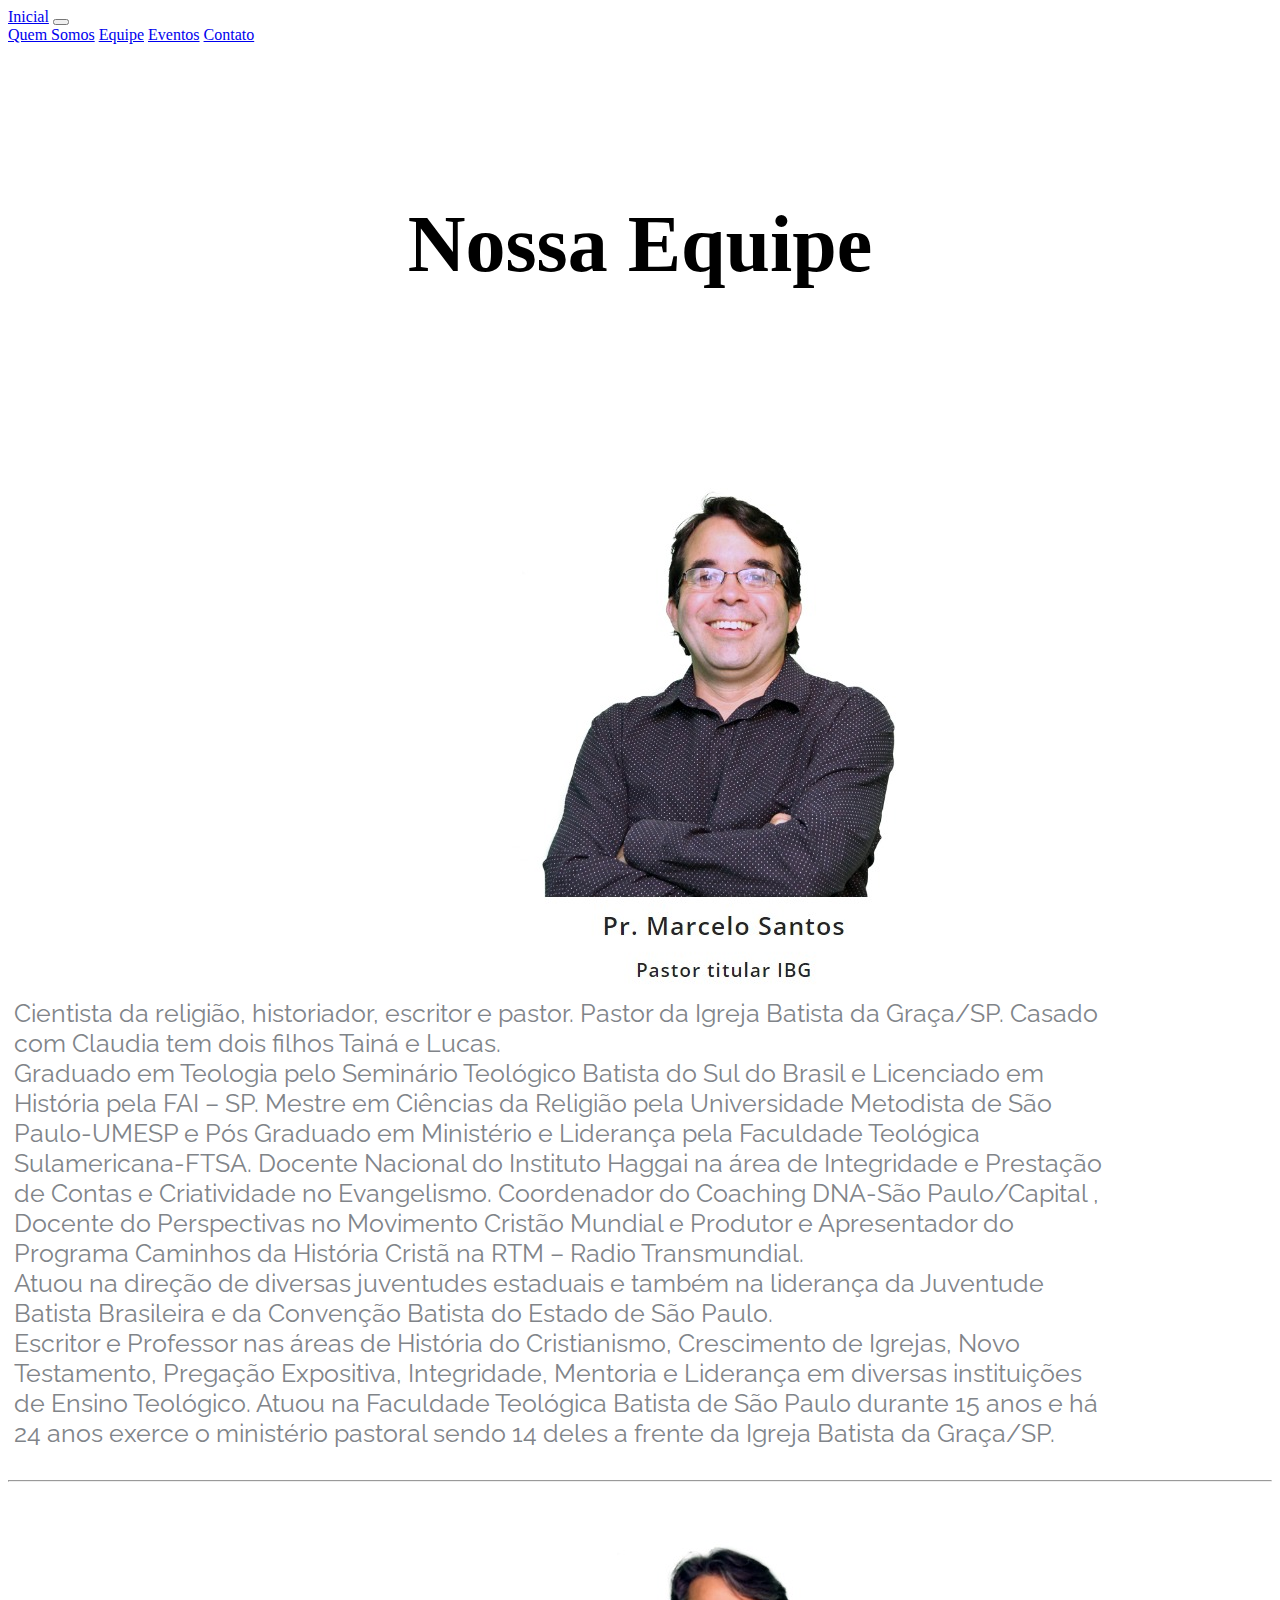
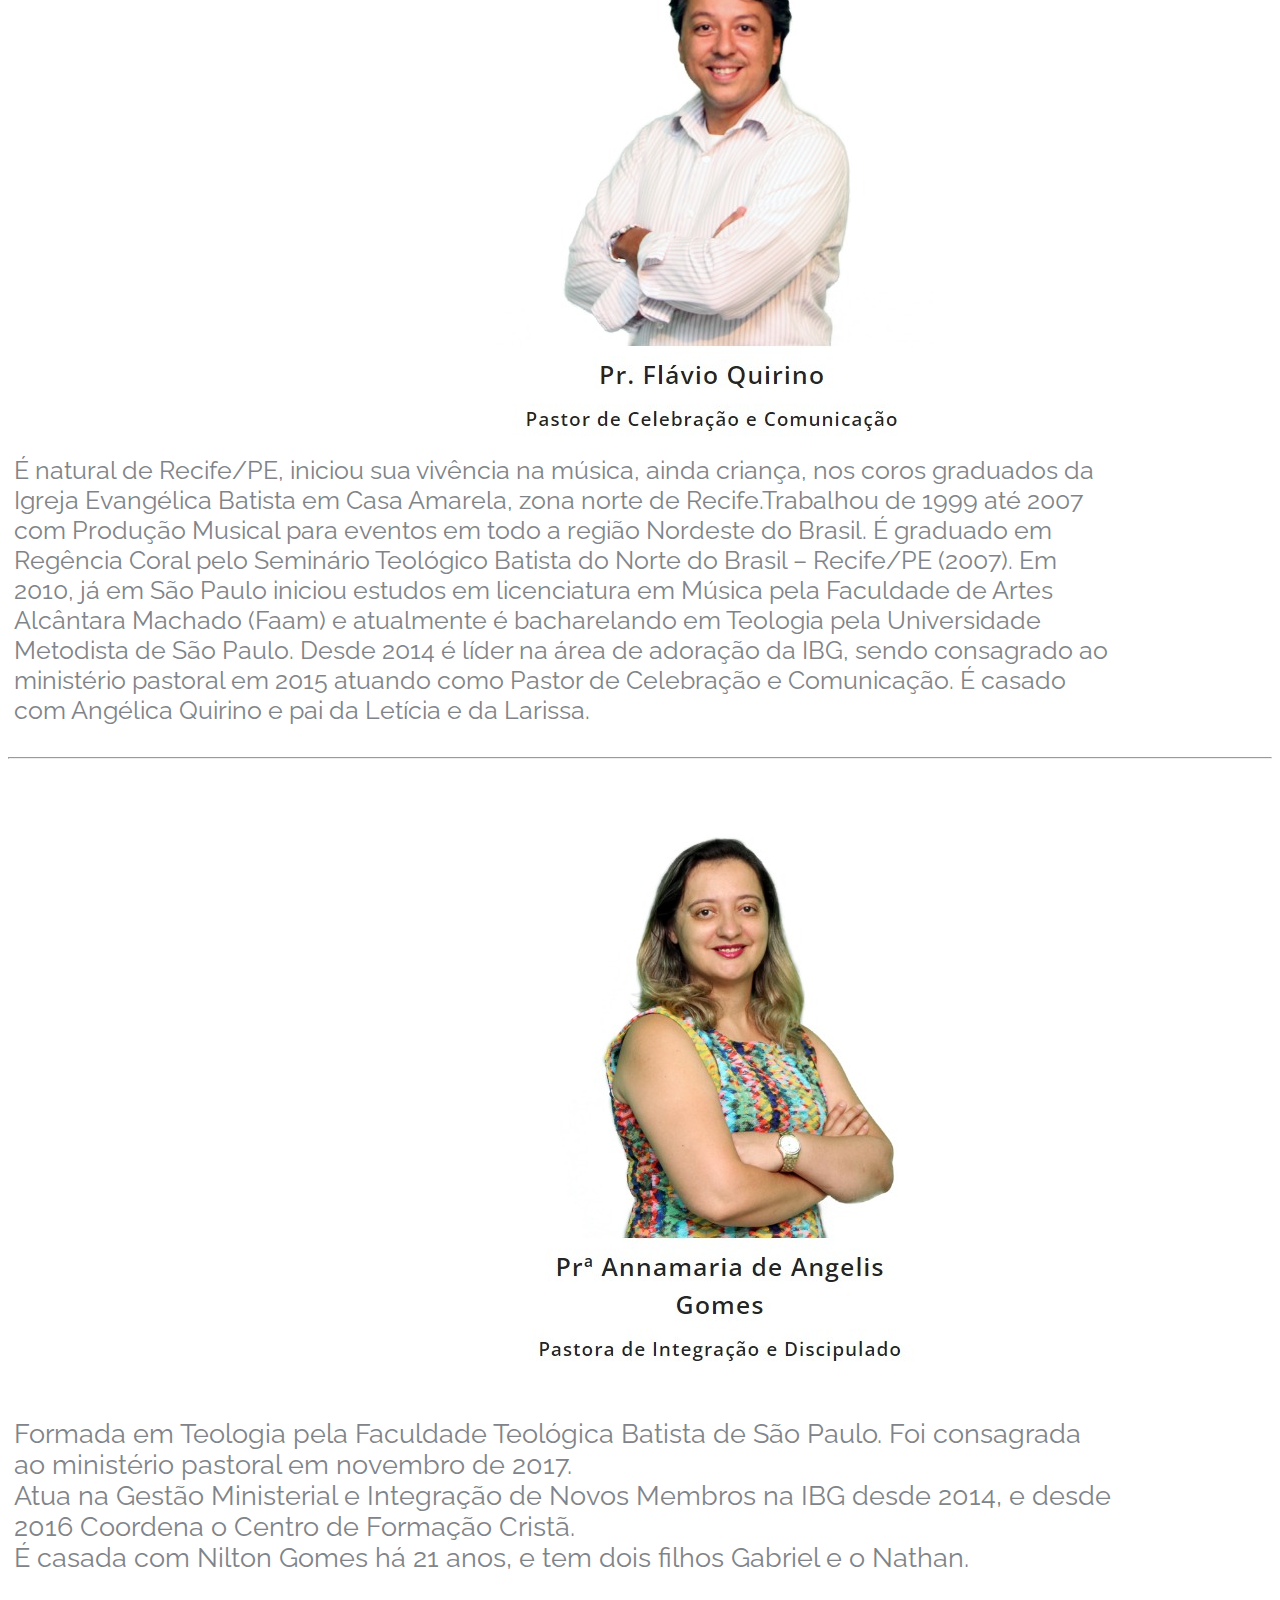
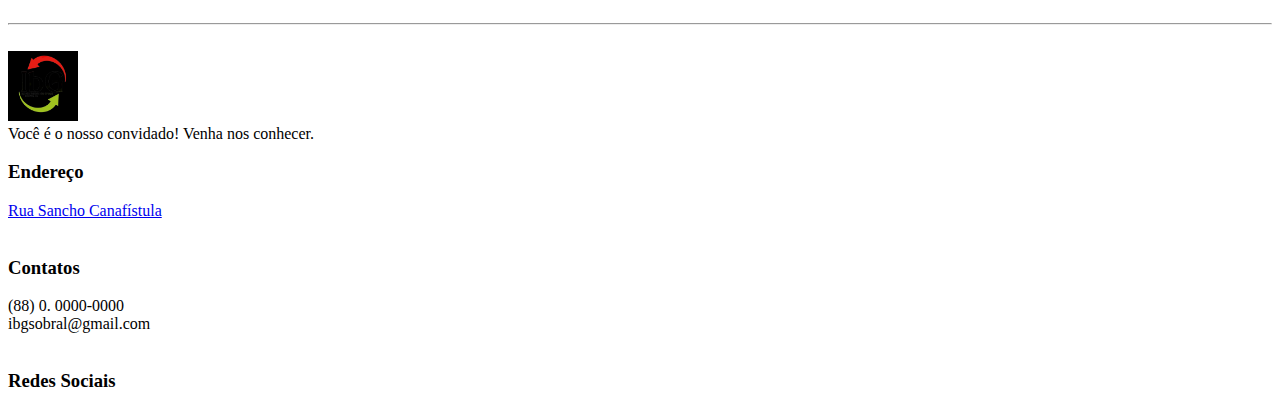
<file: Equipe_Leo_07.11.html>
<!DOCTYPE html>
<html lang="pt-br">

<head>
    <meta charset="UTF-8">
    <meta name="viewport" content="width=device-width, initial-scale=1.0">
    <title>PROJETO IBG</title>

    <link rel="stylesheet" href="/css/Equipe_Leo_07.11.css">

    <link rel="stylesheet" href="https://stackpath.bootstrapcdn.com/bootstrap/4.1.3/css/bootstrap.min.css"
        integrity="sha384-MCw98/SFnGE8fJT3GXwEOngsV7Zt27NXFoaoApmYm81iuXoPkFOJwJ8ERdknLPMO" crossorigin="anonymous">

    <link href="https://cdn.jsdelivr.net/npm/bootstrap@5.3.2/dist/css/bootstrap.min.css" rel="stylesheet"
        integrity="sha384-T3c6CoIi6uLrA9TneNEoa7RxnatzjcDSCmG1MXxSR1GAsXEV/Dwwykc2MPK8M2HN" crossorigin="anonymous">

    <script src="https://code.jquery.com/jquery-3.3.1.slim.min.js"
        integrity="sha384-q8i/X+965DzO0rT7abK41JStQIAqVgRVzpbzo5smXKp4YfRvH+8abtTE1Pi6jizo"
        crossorigin="anonymous"></script>

    <script src="https://cdnjs.cloudflare.com/ajax/libs/popper.js/1.14.3/umd/popper.min.js"
        integrity="sha384-ZMP7rVo3mIykV+2+9J3UJ46jBk0WLaUAdn689aCwoqbBJiSnjAK/l8WvCWPIPm49"
        crossorigin="anonymous"></script>

    <script src="https://stackpath.bootstrapcdn.com/bootstrap/4.1.3/js/bootstrap.min.js"
        integrity="sha384-ChfqqxuZUCnJSK3+MXmPNIyE6ZbWh2IMqE241rYiqJxyMiZ6OW/JmZQ5stwEULTy"
        crossorigin="anonymous"></script>

    <link rel="stylesheet" href="https://cdnjs.cloudflare.com/ajax/libs/font-awesome/6.4.2/css/all.min.css"
        integrity="sha512-z3gLpd7yknf1YoNbCzqRKc4qyor8gaKU1qmn+CShxbuBusANI9QpRohGBreCFkKxLhei6S9CQXFEbbKuqLg0DA=="
        crossorigin="anonymous" referrerpolicy="no-referrer" />

    <link rel="preconnect" href="https://fonts.googleapis.com">
    <link rel="preconnect" href="https://fonts.gstatic.com" crossorigin>
    <link href="https://fonts.googleapis.com/css2?family=Raleway&display=swap" rel="stylesheet">
</head>

<body>
    <nav class="navbar  fixed-top navbar-expand-lg navbar-light bg-light">
        <div class="container-fluid p-2 ml-3">
            <a class="navbar-brand" href="./index.html">Inicial</a>
            <button class="navbar-toggler" type="button" data-bs-toggle="collapse" data-bs-target="#navbarNavAltMarkup"
                aria-controls="navbarNavAltMarkup" aria-expanded="false" aria-label="Toggle navigation">
                <span class="navbar-toggler-icon"></span>
            </button>
            <div class="collapse navbar-collapse" id="navbarNavAltMarkup">
                <div class="navbar-nav">
                    <a class="navbar-brand active" aria-current="page" href="./quem_somos_lya.html">Quem Somos</a>
                    <a class="navbar-brand" href="./Equipe_Leo_07.11.html">Equipe</a>
                    <a class="navbar-brand" href="./ibg_eventos.html">Eventos</a>
                    <a class="navbar-brand disabled" href="./ibg_contato.html" tabindex="-1"
                        aria-disabled="true">Contato</a>
                </div>
            </div>
        </div>
    </nav>
    <!--NOSSA EQUIPE-->
    <div class="div1">
        <h1 class="dh1">Nossa Equipe</h1>
    </div>
    <!--IMAGEM DO PR. MARCELO-->
    <div class="row">
        <div class=" div2 col-lg-5">
            <img src="./img/pr_marcelo_santos..jpeg" alt="">
        </div>
        <!--TEXTO PR. MARCELO-->
        <div class="div3 col-lg-5">
            <p class="p1 marcelo">
                Cientista da religião, historiador, escritor e pastor. Pastor da Igreja Batista da Graça/SP. Casado com
                Claudia tem dois filhos Tainá e Lucas. <br> Graduado em Teologia pelo Seminário Teológico Batista do Sul
                do Brasil e Licenciado em História pela FAI – SP. Mestre em Ciências da Religião pela Universidade
                Metodista de São Paulo-UMESP e Pós Graduado em Ministério e Liderança pela Faculdade Teológica
                Sulamericana-FTSA. Docente Nacional do Instituto Haggai na área de Integridade e Prestação de Contas e
                Criatividade no Evangelismo. Coordenador do Coaching DNA-São Paulo/Capital , Docente do Perspectivas no
                Movimento Cristão Mundial e Produtor e Apresentador do Programa Caminhos da História Cristã na RTM –
                Radio Transmundial. <br> Atuou na direção de diversas juventudes estaduais e também na liderança da
                Juventude Batista Brasileira e da Convenção Batista do Estado de São Paulo. <br> Escritor e Professor
                nas áreas de História do Cristianismo, Crescimento de Igrejas, Novo Testamento, Pregação Expositiva,
                Integridade, Mentoria e Liderança em diversas instituições de Ensino Teológico. Atuou na Faculdade
                Teológica Batista de São Paulo durante 15 anos e há 24 anos exerce o ministério pastoral sendo 14 deles
                a frente da Igreja Batista da Graça/SP.</p>
        </div>
    </div>
    <br>
    <hr>
    <br>
    <!--IMAGEM DO PR. FLAVIO-->
    <div class="row">
        <div class=" div2 col-lg-5">
            <img src="./img/pr_flavio_quirino.jpeg" alt="">
        </div>
        <!--TEXTO PR. FLAVIO-->
        <div class="div3 col-lg-5">
            <p class="p1 flavio">
                É natural de Recife/PE, iniciou sua vivência na música, ainda criança, nos coros graduados da Igreja
                Evangélica Batista em Casa Amarela, zona norte de Recife.Trabalhou de 1999 até 2007 com Produção Musical
                para eventos em todo a região Nordeste do Brasil.
                É graduado em Regência Coral pelo Seminário Teológico Batista do Norte do Brasil – Recife/PE (2007). Em
                2010, já em São Paulo iniciou estudos em licenciatura em Música pela Faculdade de Artes Alcântara
                Machado (Faam) e atualmente é bacharelando em Teologia pela Universidade Metodista de São Paulo.
                Desde 2014 é líder na área de adoração da IBG, sendo consagrado ao ministério pastoral em 2015 atuando
                como Pastor de Celebração e Comunicação.
                É casado com Angélica Quirino e pai da Letícia e da Larissa.</p>
        </div>
    </div>
    <br>
    <hr>
    <br>
    <!--IMAGEM DO PR. ANNA-->
    <div class="row">
        <div class=" div2 col-lg-5">
            <img src="./img/pr_annamaria_angelis_gomes.jpeg" alt="">
        </div>
        <!--TEXTO PR. ANNA-->
        <div class="div3 col-lg-5">
            <p class="p1 anna">
                <br>
                Formada em Teologia pela Faculdade Teológica Batista de São Paulo.
                Foi consagrada ao ministério pastoral em novembro de 2017.
                <br>
                Atua na Gestão Ministerial e Integração de Novos Membros na IBG desde 2014, e desde 2016 Coordena o
                Centro de Formação Cristã.&nbsp;
                <br>
                É casada com Nilton Gomes há 21 anos, e tem dois filhos Gabriel e o Nathan.</p>
        </div>
    </div>
    <br>
    <br>
    <hr class="mt-5 mb-5">
    <br>
    <!--RODAPÉ-->
    <footer>
        <div class="container">
            <div class="row">
                <div class="col-3">
                    <img src="./img/logo_ibg.jpeg" width="70px" height="70px">
                    <br>
                    Você é o nosso convidado! Venha nos conhecer.
                </div>
                <div class="col-3">
                    <h3>Endereço</h3>
                    <span class="fas fa-map-marker"></span>
                    <a
                        href="https://www.google.com/maps/place/IBG+-+Igreja+Batista+Da+Gra%C3%A7a/data=!4m7!3m6!1s0x7eac7b8a9d26837:0xb601e4373f30ac3d!8m2!3d-3.6837799!4d-40.3574972!16s%2Fg%2F11f66f3zd9!19sChIJN2jSqbjH6gcRPawwPzfkAbY?authuser=0&hl=pt-BR&rclk=1">
                        Rua Sancho Canafístula </a href>
                </div>
                <br>

                <div class="col-3">
                    <h3>Contatos</h3>
                    <span class="fas fa-phone"></span> (88) 0. 0000-0000
                    <br>
                    <span class="fas fa-envelope"></span> ibgsobral@gmail.com
                    <br><br>
                </div>
                <div class="col-3">
                    <h3>Redes Sociais</h3>
                    <a href="https://www.instagram.com/ibg_sobral/?utm_source=ig_web_button_share_sheet&igshid=OGQ5ZDc2ODk2ZA=="
                        span class="fab fa-instagram"></a>
                    <a href="https://www.facebook.com/profile.php?id=100089545999129&mibextid=ZbWKwL"
                        class="fab fa-facebook"></a>
                </div>

            </div>
        </div>
    </footer>
</body>

</html>
</file>
<file: css/Equipe_Leo_07.11.css>
.div1{
    border: 1px ;
    margin:75px ;
    text-align: center;
    padding: 5px;
}
.dh1{
    margin-top: 75px;
    font-size: 80px
}
.div2{
    border: 1px ;
    text-align: center;
    margin-left: 150px;
    
    
}
.div3{
    border: 1px ;
    margin-right: 150px;
}
.p1{
    font-family: 'Raleway', sans-serif;
    font-size: 25px;
    border: 3px ;
    margin: 6px;
    color: #808489;
}
.anna{
    font-size: 27px;
    
}
</file>
